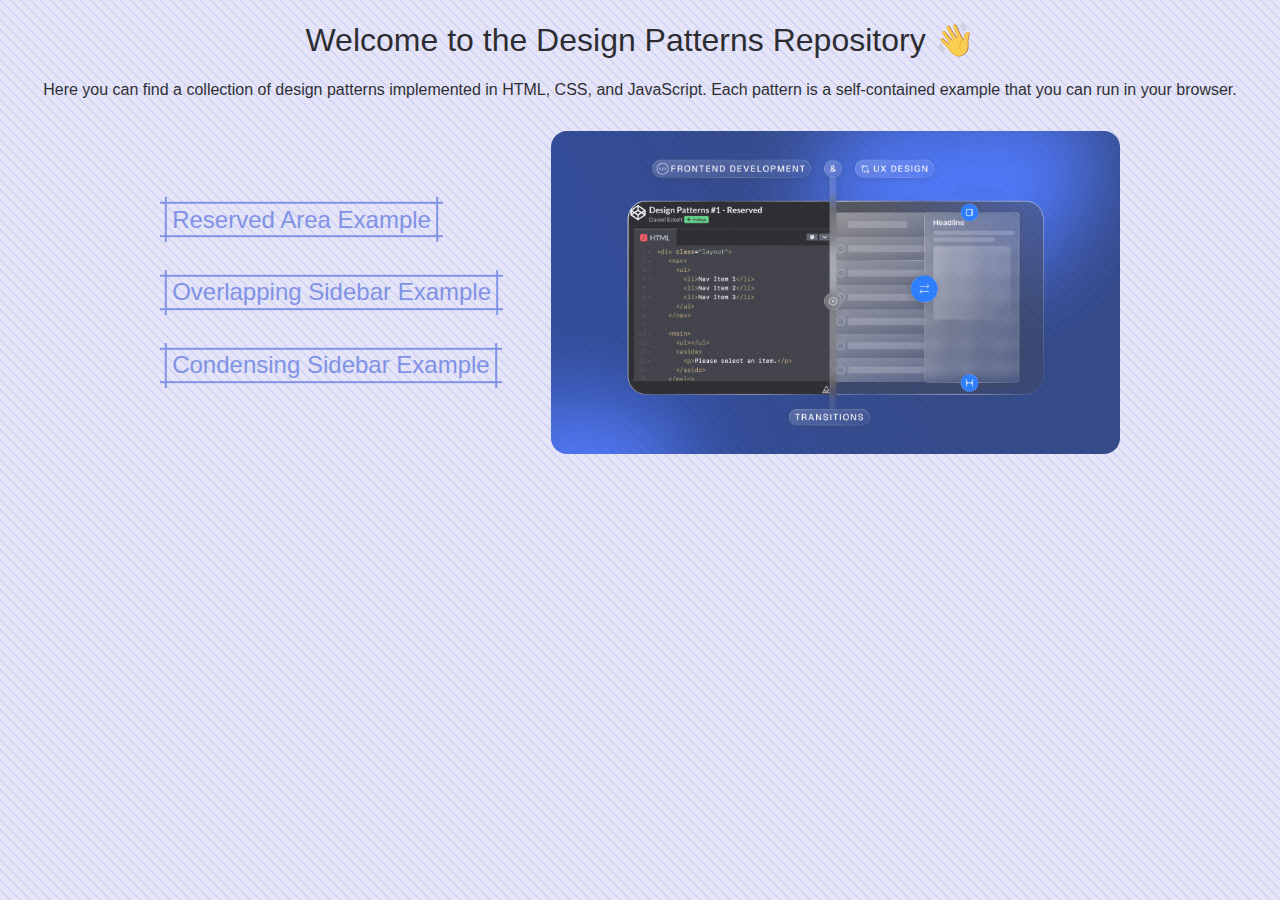
<file: index.html>
<!DOCTYPE html>
<html>

<head>
  <meta charset="UTF-8" />
  <meta http-equiv="Content-Type" content="text/html; charset=utf-8" />
  <meta name="viewport"
    content="user-scalable=no, initial-scale=1.0, maximum-scale=1.0, minimum-scale=1.0, width=device-width" />
  <meta name="description" content="A little landingpage showcasing demos of data driven apps with dynamic sidebars." />
  <meta name="author" content="Daniel Eckelt" />
  <title>Design Patterns Landingpage</title>
</head>

<body>
  <h1>Welcome to the Design Patterns Repository 👋</h1>

  <p>Here you can find a collection of design patterns implemented in HTML, CSS, and JavaScript. Each pattern is a
    self-contained example that you can run in your browser.</p>

  <section class="main">
    <div class="links">
      <a href="reserved/index.html">Reserved Area Example</a>
      <a href="overlapping/index.html">Overlapping Sidebar Example</a>
      <a href="condensing/index.html">Condensing Sidebar Example</a>
    </div>

    <img src="assets/landingpage_hero.png" alt="Design Patterns Hero Image" width="528px" height="300px" />
  </section>


  <style>
    body {
      background-color: #e5e5f7;
      opacity: 0.8;
      background-size: 10px 10px;
      background-image: repeating-linear-gradient(45deg, #444df722 0, #444df720 1px, #e5e5f720 0, #e5e5f721 50%);
    }

    * {
      box-sizing: border-box;
      font-family: 'Segoe UI', Tahoma, Geneva, Verdana, sans-serif;
    }

    h1 {
      font-weight: 200;
      text-align: center;
    }

    p {
      text-align: center;
    }

    .main {
      display: flex;
      flex-flow: row wrap;
      align-items: center;
      justify-content: center;
      gap: 3rem;
      margin: 2rem auto;
      width: 100%;
    }

    img {
      display: inline-block;
      height: auto;
      width: 100%;
      border-radius: 1rem;
    }

    @media (min-width: 768px) {
      img {
        height: auto;
        width: 45%;
      }
    }

    .links {
      display: flex;
      flex-flow: column nowrap;
      align-items: flex-start;
      justify-content: center;
      gap: 1.75rem;
      font-size: 1.5rem;
    }

    a {
      --b: 2px;
      /* border thickness */
      --s: .2em;
      /* size of the corner */
      --c: #697fe1;

      text-decoration: none;
      padding: calc(.15em + var(--s)) calc(.3em + var(--s));
      color: var(--c);
      --_p: var(--s);
      background:
        conic-gradient(from 90deg at var(--b) var(--b), #0000 90deg, var(--c) 0) var(--_p) var(--_p)/calc(100% - var(--b) - 2*var(--_p)) calc(100% - var(--b) - 2*var(--_p));
      transition: .3s linear, color 0s, background-color 0s;
      outline: var(--b) solid #0000;
      outline-offset: .2em;
    }

    a:hover,
    a:focus-visible {
      --_p: 0px;
      outline-color: var(--c);
      outline-offset: .05em;
    }

    a:active {
      background: var(--c);
      color: #fff;
    }
  </style>
</body>

</html>
</file>
